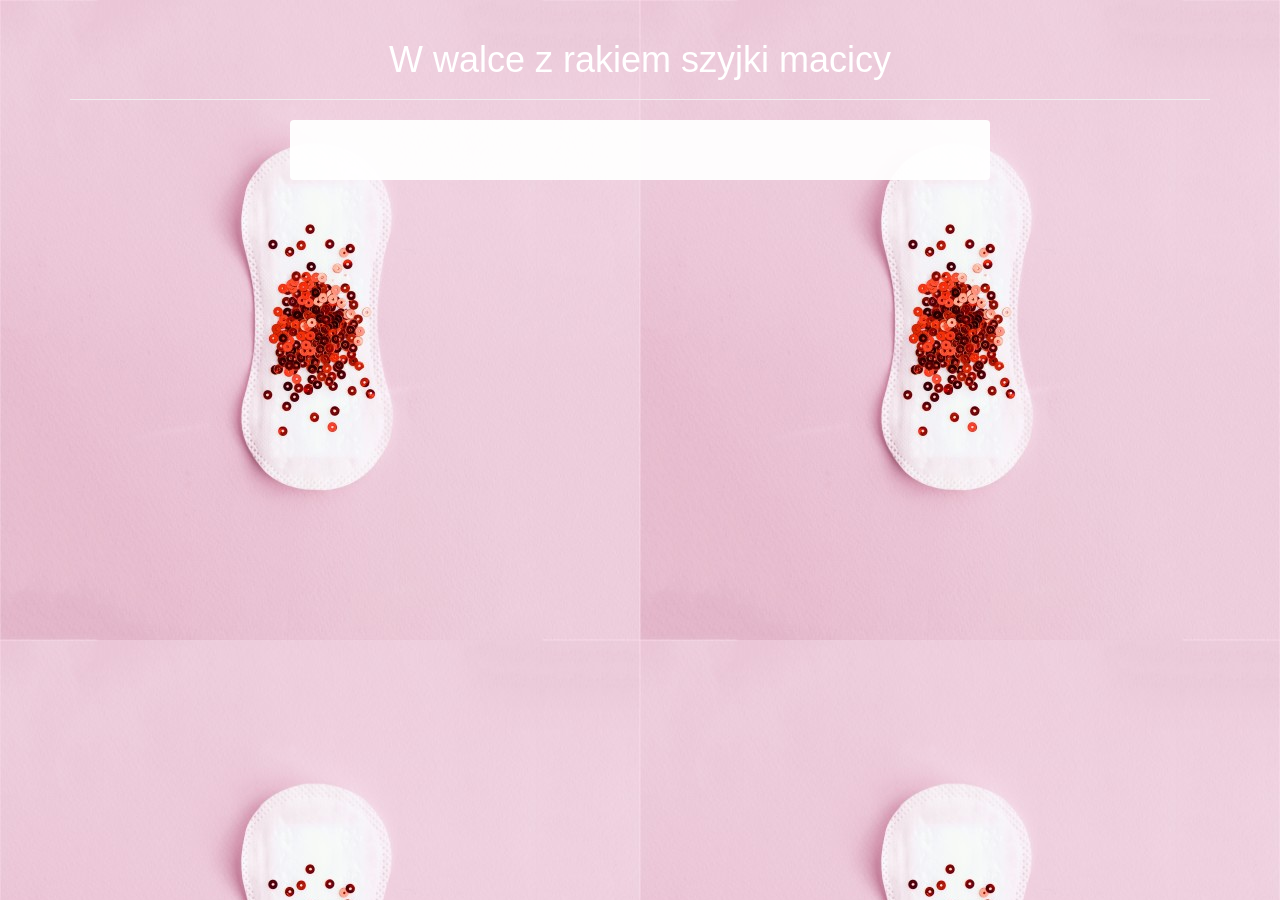
<file: voting-flask-application-master/templates/header.html>
<!DOCTYPE html>
<html lang="en">
<head>
  <title>Ankieta dot. raka szyjki macicy</title>
  <meta charset="utf-8">
  <meta name="viewport" content="width=device-width, initial-scale=1">
  <link rel="stylesheet" href="..\static\css\style.css" type="text/css">
  <link rel="stylesheet" href="https://www.w3schools.com/w3css/4/w3.css">
  <link rel="stylesheet" href="https://maxcdn.bootstrapcdn.com/bootstrap/3.3.7/css/bootstrap.min.css">
  <script src="https://ajax.googleapis.com/ajax/libs/jquery/3.3.1/jquery.min.js"></script>
  <script src="https://maxcdn.bootstrapcdn.com/bootstrap/3.3.7/js/bootstrap.min.js"></script>
  <script type='text/javascript' src="../static/js/scripts.js"></script>
</head>
<body>
  <div class="container">
    <div class="page-header">
      <h1 align="center" style="color:white">W walce z rakiem szyjki macicy</h1>
    </div>
    <div class="w3-theme-light w3-round"  style="padding:30px; margin: auto; max-width: 700px;">
</file>
